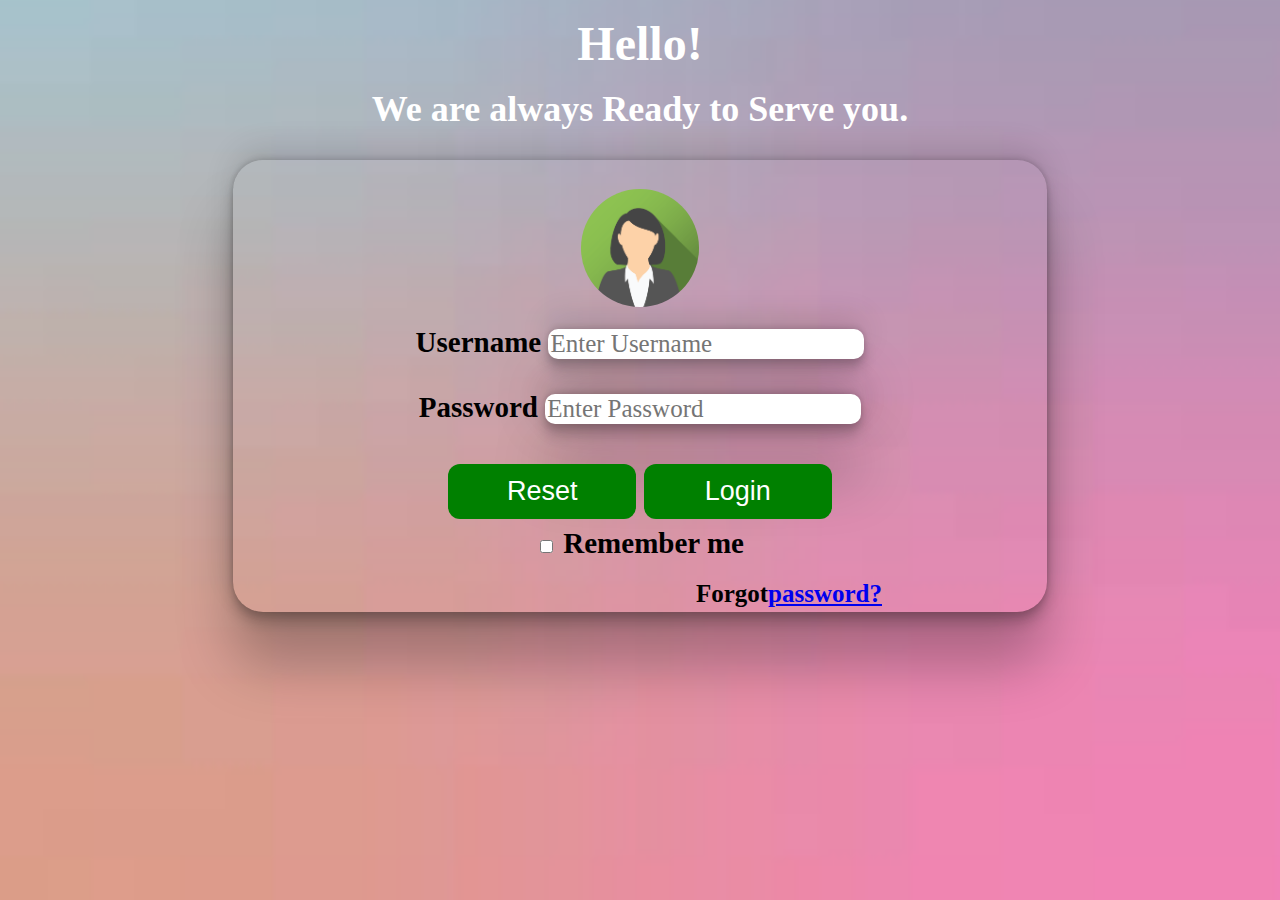
<file: index.html>
<!DOCTYPE html>
<html>
<head>
    <meta name="viewport" content="width=device-width, initial-scale=1">
    <link rel="stylesheet" href="stylesheet.css">
  </head>
<body>
  <center>
<div class="a">
  <h1 class="gap">Hello!</h1>
<h2>We are always Ready to Serve you.</h2>
</div>

  <div class="cont">
    <div class="text">
    <div class="img">
      <img src="img_avatar2.png" alt="Avatar" class="avatar">
    </div>
    <form name="form1" action="#">
      <div class="field">
    <label class="space"><b>Username</b></label>
    <input type="text" class="p" id="email" placeholder="Enter Username" name="email" required>
    <br>
    <label for="pwd1"><b>Password</b></label>
    <input class="p" type="password" id="pwd1" placeholder="Enter Password" name="pwd1" required>
    <br>  
    <button input type="reset">Reset</button>
    <button  onClick="login()">Login</button>
    <br>
    <label>
    <input type="checkbox" name="remember"> Remember me</label>
    <div>
        <div>
            <span class="psw">Forgot<a href="#">password?</a></span>
          </div>
        </div>
    </form>
    </div>
</div>
</center>
<script>
 function login()
	{
		var uname = document.getElementById("email").value;
		var pwd = document.getElementById("pwd1").value;
		var filter = /^([a-zA-Z0-9_\.\-])+\@(([a-zA-Z0-9\-])+\.)+([a-zA-Z0-9]{2,4})+$/;
		if(uname =='')
		{
			alert("Please enter username.");
		}
		else if(pwd=='')
		{
        	alert("Enter the password");
		}
		else if(!filter.test(uname))
		{
			alert("Enter valid email id.");
		}
		else if(pwd.length < 6 || pwd.length > 6)
		{
			alert("Password min and max length is 6.");
		}
		else
		{
	alert('Thank You for Login & Now you can Compose your Mail.');
    window.open('Compose.html', '_blank');

			}
	}	
  </script>
</body>
</html>
</file>
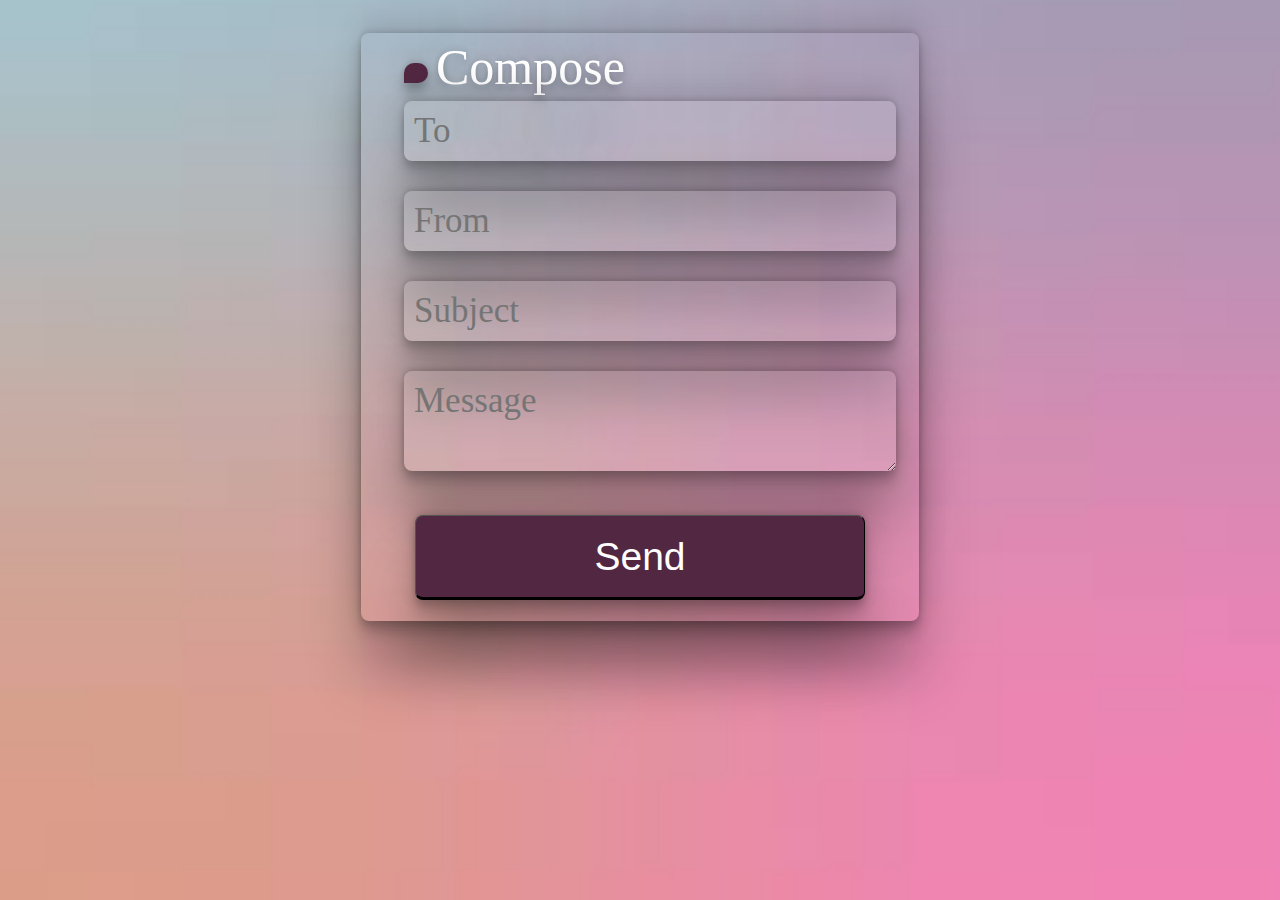
<file: Compose.html>
<!DOCTYPE html>
<html lang="en">
<head>
    <meta charset="UTF-8">
    <meta name="viewport" content="width=device-width, initial-scale=1.0">
    <style>

body{
    background-image: url("pink.jpg");
    position:relative;
    background-repeat: no-repeat;
    background-size: cover;
	background-position:center ;
	opacity:10;
}
  

.form{
	max-width: 500px;
	padding: 8px 29px;
	margin: 33px auto;
    padding-top: 30px;
    padding-bottom: 16px;
	box-shadow: rgba(0, 0, 0, 0.25) 0px 54px 55px, rgba(0, 0, 0, 0.12) 0px -12px 30px, rgba(0, 0, 0, 0.12) 0px 4px 6px, rgba(0, 0, 0, 0.17) 0px 12px 13px, rgba(0, 0, 0, 0.09) 0px -3px 5px;
	border-radius: 8px;
	font-family: Georgia, "Times New Roman", Times, serif;
}
.form fieldset{
	border: none;
}
.form legend {
	
	font-size:50px;
	margin-bottom: 12px;
}

button
{
	position: relative;
	padding: 19px 39px 18px 39px;
	color: #FFF;
	background:  #522742;
	font-size: 39px;
	text-align: center;
    width: 90%;
	border-radius: 8px ;
	box-shadow: rgba(0, 0, 0, 0.25) 0px 54px 55px, rgba(0, 0, 0, 0.12) 0px -12px 30px, rgba(0, 0, 0, 0.12) 0px 4px 6px, rgba(0, 0, 0, 0.17) 0px 12px 13px, rgba(0, 0, 0, 0.09) 0px -3px 5px;
	border-width: 1px 1px 3px;
	margin-bottom: 5px;
}

button:hover{
	background: #996786;;
    border: 1px solid  #996786;;
}

.form .box{
    background: #522742;
	box-shadow: rgba(0, 0, 0, 0.25) 0px 54px 55px, rgba(0, 0, 0, 0.12) 0px -12px 30px, rgba(0, 0, 0, 0.12) 0px 4px 6px, rgba(0, 0, 0, 0.17) 0px 12px 13px, rgba(0, 0, 0, 0.09) 0px -3px 5px;
	height: 20px;
	width: 20px;
    line-height:8px;
	border-radius: 15px 15px 15px 0px;
}

.form input,
.form textarea,
.form select{
	font-family: Georgia, "Times New Roman", Times, serif;
	background: rgba(255,255,255,.1);
	border: none;
	border-radius: 8px;
	font-size: 35px;
	box-shadow: rgba(0, 0, 0, 0.25) 0px 54px 55px, rgba(0, 0, 0, 0.12) 0px -12px 30px, rgba(0, 0, 0, 0.12) 0px 4px 6px, rgba(0, 0, 0, 0.17) 0px 12px 13px, rgba(0, 0, 0, 0.09) 0px -3px 5px;
	margin: 0;
	outline: 0;
	padding: 10px;
	width: 100%;
	color:rgb(43, 39, 39);
	margin-bottom: 30px;
}


.form input:focus,
.form textarea:focus,
.form:focus{
	opacity: 0.7;
}
.s{
   
	padding-right:20px;
	color:white;
	text-shadow: rgba(0, 0, 0, 0.25) 0px 54px 55px, rgba(0, 0, 0, 0.12) 0px -12px 30px, rgba(0, 0, 0, 0.12) 0px 4px 6px, rgba(0, 0, 0, 0.17) 0px 12px 13px, rgba(0, 0, 0, 0.09) 0px -3px 5px;
    padding-left: 30px;
	
}

    </style>
    
    <title>Document</title>
</head>
<body>
    <center>
    <div class="form">
        <form>
        <fieldset>
        <legend class="box"><span class="s">Compose</span></legend>

        <input type="email" name="field1" placeholder="To" required>
		<input type="email" name="field2" placeholder="From" required>
		<input type="text" name="field2" placeholder="Subject" required>
        <textarea type="message" name="field3" placeholder="Message" required></textarea>
    
    </fieldset>
	<button formaction="Endpg.html">Send</button>
    </form>
	</div>
	
    </center>
</body>
</html>
</file>
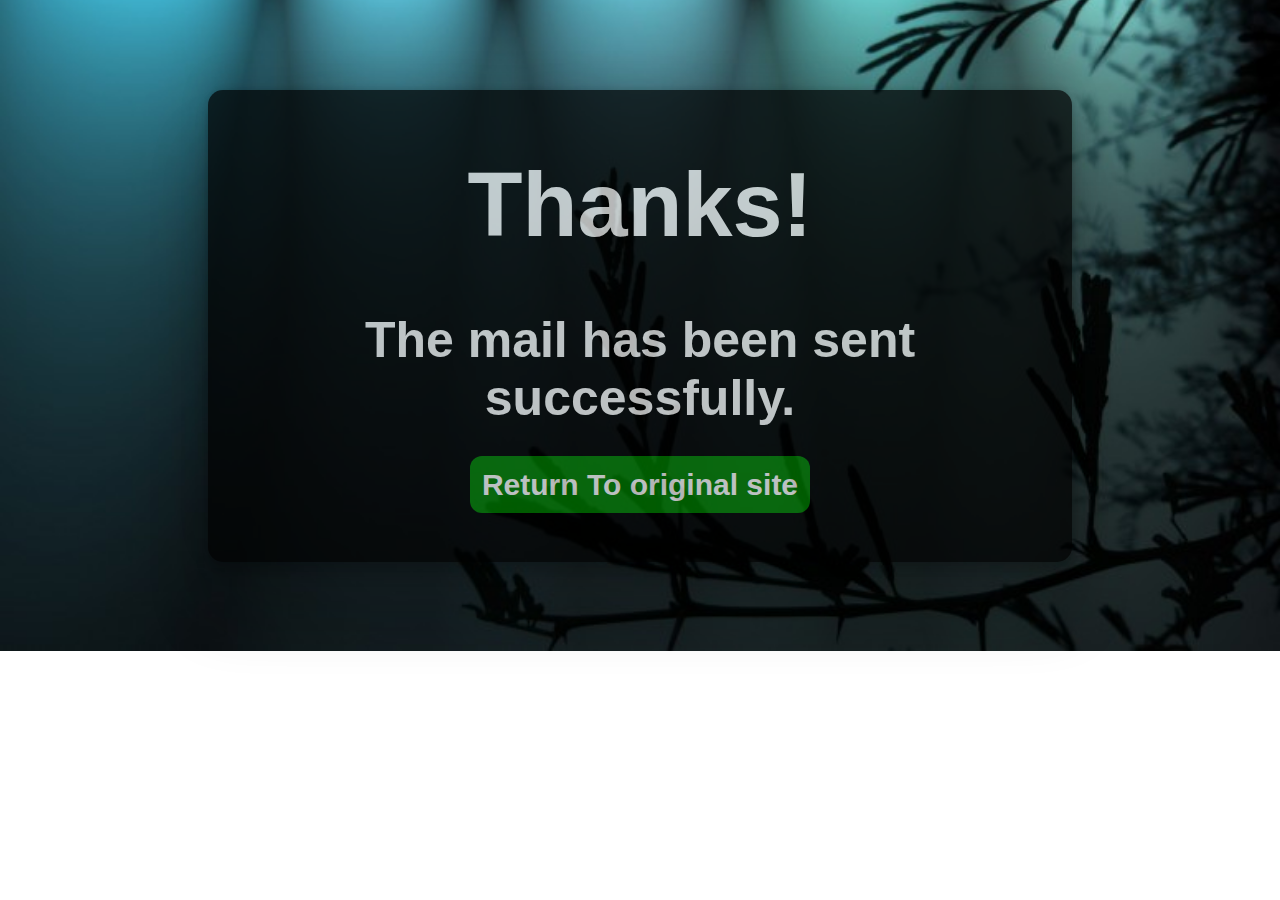
<file: Endpg.html>
<!DOCTYPE html>
<html lang="en">
<head>
    <meta charset="UTF-8">
    <meta name="viewport" content="width=device-width, initial-scale=1.0">
<style>
  body{
    background-image: url("lu.jpg");
    position:relative;
    background-repeat: no-repeat;
    background-size: cover;
    background-position:center;
    color: white;
    
}

.three{
    font-size:30px;
    background-color:green;
    border-radius: 12px;
    color: white;
    padding: 12px 12px;
    margin: 8px 0;
    border: none;
    cursor: pointer;
    width:24%;
    text-decoration:none;
}

.three:hover{
  opacity:0.4;
}

.box{
display: center;
background-color:black;
opacity:0.7;
font-family: Arial, Helvetica, sans-serif;
display:center;
margin-left:200px;
margin-right: 200px;
margin-top: 90px;
border-radius: 15px;
margin-bottom:20px;
box-shadow: rgba(0, 0, 0, 0.25) 0px 54px 55px, rgba(0, 0, 0, 0.12) 0px -12px 30px, rgba(0, 0, 0, 0.12) 0px 4px 6px, rgba(0, 0, 0, 0.17) 0px 12px 13px, rgba(0, 0, 0, 0.09) 0px -3px 5px;
    
font-weight: bolder;
padding-bottom:60px;
padding-left:15px;
padding-right:15px ;
padding-top:10px;
}

.one{
font-size:90px;
line-height: 1;
}

.two{
  opacity: 15;
font-size: 50px;
}
.zero{
  
  color: white;
}

</style>
</head>
<body>
<center>
<div class="box">
  <div class="zero">
    <h1 class="one">Thanks!</h1>
    <h2 class="two">The mail has been sent successfully.</h2>
    <a class="three" type="button" href="index.html" target="_blank">Return To original site</a> 
</div>
</div>
</center>
</body>
</html>
</file>
<file: stylesheet.css>
body{
    background-image: url("pink.jpg");
    position:relative;
    background-repeat: no-repeat;
    background-size: cover;
    background-position:center ;


}
  

   .a{ 
   font-family:Georgia, 'Times New Roman', Times, serif;
    font-weight: bold;
    font-size: 24px;
    color:white;
    
   }

   .img{
    text-align: center;
    margin: 24px 0 12px 0;
    position: relative;
  }
  
  img.avatar {
    width: 15%;
    border-radius: 50%;
  }
  
  span.psw {
    float: right;
    padding-top:20px;
    padding-right:150px;
    font-size:25px;
    padding-bottom: 20px;
  }

  button {
    background-color:green;
    color: white;
    border-radius: 12px;
    font-size:27px;
    padding: 12px 12px;
    margin: 8px 0;
    border: none;
    cursor: pointer;
    width:24%;
  }

  button:hover {
    opacity: 0.5;
  }

  
 .text{
    display: center;
    display:center;
    margin-left:225px;
margin-right: 225px;
margin-top: 5px;
margin-bottom:5px ;
    border-radius: 30px;
    font-size:29px;
    font-weight: bolder;
    color:black;
    padding-bottom:52px;
    padding-left:15px;
    padding-right:15px ;
    padding-top:5px;
    box-shadow: rgba(0, 0, 0, 0.25) 0px 54px 55px, rgba(0, 0, 0, 0.12) 0px -12px 30px, rgba(0, 0, 0, 0.12) 0px 4px 6px, rgba(0, 0, 0, 0.17) 0px 12px 13px, rgba(0, 0, 0, 0.09) 0px -3px 5px;
    
 } 

 .space{
line-height: 0.5;
 }

 .gap{
   line-height:0.5;
 }
 .p {
	border: none;
  border-radius: 10px;
  border-color: rgba(0, 0, 0, 0.09);
  box-shadow: rgba(0, 0, 0, 0.25) 0px 54px 55px, rgba(0, 0, 0, 0.12) 0px -12px 30px, rgba(0, 0, 0, 0.12) 0px 4px 6px, rgba(0, 0, 0, 0.17) 0px 12px 13px, rgba(0, 0, 0, 0.09) 0px -3px 5px;
  background-color:none;
	margin-bottom: 32px;
   font-size:25px;
   color:#2c2c2c;
   font-family: Georgia, "Times New Roman", Times, serif;
 }

.p:hover{
  opacity: 0.7;
}
</file>
